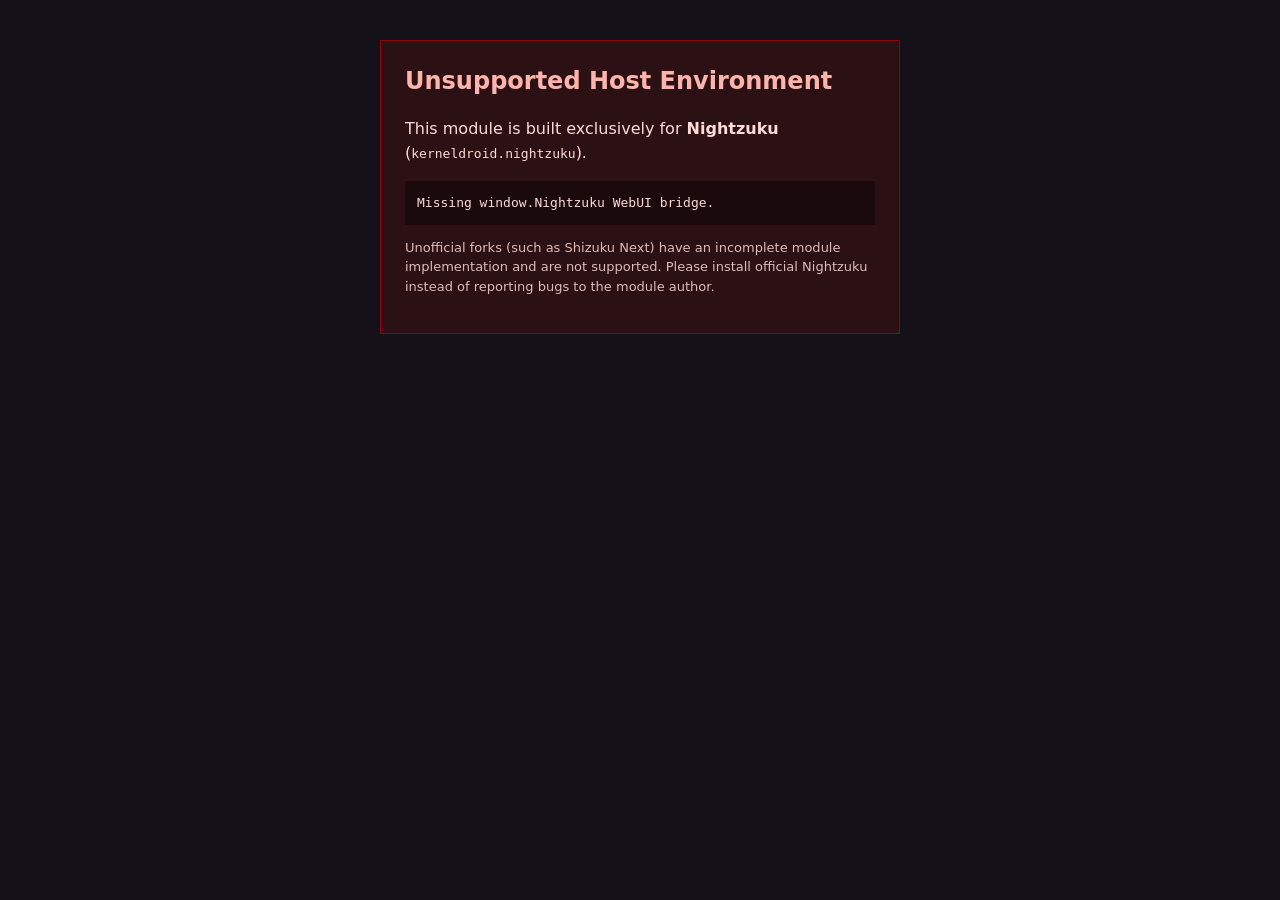
<file: modules/metro-tracker-inspector/webui/index.html>
<!doctype html>
<html lang="en" data-palette="m3-violet-dark">
<head>
  <meta charset="utf-8">
  <meta name="viewport" content="width=device-width, initial-scale=1.0, maximum-scale=1.0, user-scalable=no">
  <title>Tracker Inspector</title>
  <link rel="stylesheet" href="style.css">
  <script src="nightzuku-guard.js"></script>
</head>
<body>
  <div id="topProgress" class="metro-top-progress">
    <div id="topProgressFill" class="metro-top-progress-fill"></div>
  </div>

  <div id="metroToast" class="metro-toast" role="status" aria-live="polite"></div>

  <div class="metro-shell">
    <!-- Clean Windows 8 Header -->
    <header class="metro-header">
      <h1 class="metro-title">tracker inspector</h1>
      <div class="metro-meta-box">
        <div class="metro-meta-author">kerneldroid [Official]</div>
        <div class="metro-meta-hw" id="hwBadgeLabel">Detecting hardware...</div>
      </div>
    </header>

    <!-- Windows 8 Pivot Navigation (4 streamlined views) -->
    <nav class="metro-pivot-nav" aria-label="Navigation">
      <button class="metro-pivot-btn active" data-pivot="scanner" type="button">scanner</button>
      <button class="metro-pivot-btn" data-pivot="packages" type="button">packages</button>
      <button class="metro-pivot-btn" data-pivot="config" type="button">config</button>
      <button class="metro-pivot-btn" data-pivot="json" type="button">json</button>
    </nav>

    <!-- ==================== PIVOT 1: UNIFIED SCANNER & RESULTS ==================== -->
    <section id="pane-scanner" class="metro-pane active">
      <!-- Compact 4-Tile Windows 8 Control Grid -->
      <div class="metro-tile-grid">
        <button id="tileStartScan" class="metro-tile wide tile-primary-solid" type="button">
          <div class="tile-top-row">
            <div>
              <div class="tile-headline" id="tileScanHeadline">Start Deep Scan</div>
              <div class="tile-subtext" id="tileScanSubtext">All user apps • 4 inspection layers</div>
            </div>
            <svg class="tile-icon" viewBox="0 0 24 24" fill="currentColor" aria-hidden="true">
              <path d="M8 5v14l11-7z"/>
            </svg>
          </div>
          <div class="tile-footer">
            <span id="tileScanFooterMode">Scope: All User Apps</span>
            <span id="tileScanActionHint">RUN</span>
          </div>
        </button>

        <button id="tileModeSwitch" class="metro-tile tile-secondary" type="button">
          <div class="tile-top-row">
            <div class="tile-big-number" id="metricScannedApps">0</div>
          </div>
          <div class="tile-footer">
            <span>scanned</span>
            <span id="metricInstalledTotal">0 total</span>
          </div>
        </button>

        <button id="tileTrackersMetric" class="metro-tile tile-tertiary" type="button">
          <div class="tile-top-row">
            <div class="tile-big-number" id="metricTotalTrackers">0</div>
          </div>
          <div class="tile-footer">
            <span>trackers</span>
            <span id="metricInfectedApps">0 apps</span>
          </div>
        </button>
      </div>

      <!-- Status & Progress Strip -->
      <div id="scanStatusStrip" class="metro-status-strip">
        <div class="metro-status-head">
          <span id="scanStatusTitle">Ready</span>
          <strong id="scanStatusPercent">0%</strong>
        </div>
        <div class="metro-status-pkg" id="scanStatusDetail">Select "Start Deep Scan" or choose specific apps in "packages"</div>
        <div class="metro-progress-track">
          <div id="scanProgressBar" class="metro-progress-bar"></div>
        </div>
      </div>

      <!-- Instant Filter & Sort Controls -->
      <div class="metro-filter-bar">
        <input id="searchResultsInput" class="metro-input" type="search" placeholder="Search scanned apps or tracker names...">
        <select id="filterRiskSelect" class="metro-select" aria-label="Filter results">
          <option value="all">All Scanned</option>
          <option value="tracked">With Trackers (&gt;0)</option>
          <option value="high">High Risk</option>
          <option value="clean">Clean (0)</option>
        </select>
        <select id="sortResultsSelect" class="metro-select" aria-label="Sort results">
          <option value="trackers_desc">Most Trackers</option>
          <option value="risk_desc">Highest Risk</option>
          <option value="pkg_asc">Name (A–Z)</option>
        </select>
      </div>

      <!-- Results List -->
      <div id="resultsListContainer" class="metro-app-list">
        <div class="metro-empty-state">
          No applications scanned yet. Tap <strong>Start Deep Scan</strong> above or pick a single app in the <strong>packages</strong> tab.
        </div>
      </div>
    </section>

    <!-- ==================== PIVOT 2: PACKAGES (SINGLE OR MULTI SELECT) ==================== -->
    <section id="pane-packages" class="metro-pane">
      <div class="metro-filter-bar">
        <input id="searchPkgSelectorInput" class="metro-input" type="search" placeholder="Filter installed packages...">
        <button id="btnScanSelectedPkgs" class="metro-btn primary" type="button">Scan Selected (0)</button>
        <button id="btnSelectAllPkgs" class="metro-btn" type="button">All</button>
        <button id="btnClearAllPkgs" class="metro-btn" type="button">None</button>
        <button id="btnRefreshPackages" class="metro-btn" type="button">Reload</button>
      </div>

      <div class="metro-subbar">
        <span id="pkgSelectorCaption">0 packages</span>
        <span>Tap a row to toggle selection, or tap "Scan" to audit 1 app immediately</span>
      </div>

      <div id="pkgSelectorGrid" class="metro-pkg-selector-grid"></div>
    </section>

    <!-- ==================== PIVOT 3: CONFIG ==================== -->
    <section id="pane-config" class="metro-pane">
      <div class="metro-config-grid">
        <div class="metro-config-block">
          <div class="metro-section-title">scan scope &amp; hardware optimization</div>

          <div class="metro-config-row">
            <div>
              <div class="metro-config-title">Scan all apps in scope at once</div>
              <div class="metro-config-desc">Turn off to scan only manually selected packages.</div>
            </div>
            <label class="win8-switch">
              <span class="win8-switch-state" id="lblScanAllAtOnce">On</span>
              <input type="checkbox" id="cfgScanAllAtOnce" checked>
              <span class="win8-switch-track"><span class="win8-switch-thumb"></span></span>
            </label>
          </div>

          <div class="metro-config-row">
            <div>
              <div class="metro-config-title">Package filter</div>
              <div class="metro-config-desc">User apps (-3), all packages, or system apps (-s).</div>
            </div>
            <select id="cfgPackageScope" class="metro-select">
              <option value="user">User Apps</option>
              <option value="all">All Apps</option>
              <option value="system">System Apps</option>
            </select>
          </div>

          <div class="metro-config-row">
            <div>
              <div class="metro-config-title">CPU worker threads</div>
              <div class="metro-config-desc" id="hwConfigHint">Auto-adapts to CPU cores and available RAM.</div>
            </div>
            <select id="cfgWorkers" class="metro-select">
              <option value="auto" selected>Auto (Hardware Adaptive)</option>
              <option value="1">1 Worker (Low CPU)</option>
              <option value="2">2 Workers</option>
              <option value="3">3 Workers</option>
              <option value="4">4 Workers (Fastest)</option>
            </select>
          </div>

          <div class="metro-config-row">
            <div>
              <div class="metro-config-title">Exclude clean apps in .JSON</div>
              <div class="metro-config-desc">Only export apps with at least 1 tracker.</div>
            </div>
            <label class="win8-switch">
              <span class="win8-switch-state" id="lblSkipCleanApps">Off</span>
              <input type="checkbox" id="cfgSkipCleanApps">
              <span class="win8-switch-track"><span class="win8-switch-thumb"></span></span>
            </label>
          </div>
        </div>

        <div class="metro-config-block">
          <div class="metro-section-title">deep detection layers</div>

          <div class="metro-config-row">
            <div>
              <div class="metro-config-title">DEX bytecode &amp; SDK modules</div>
              <div class="metro-config-desc">Inspects classes.dex string pool &amp; embedded SDK descriptors.</div>
            </div>
            <label class="win8-switch">
              <span class="win8-switch-state" id="lblDeepDex">On</span>
              <input type="checkbox" id="cfgDeepDex" checked>
              <span class="win8-switch-track"><span class="win8-switch-thumb"></span></span>
            </label>
          </div>

          <div class="metro-config-row">
            <div>
              <div class="metro-config-title">Manifest components &amp; keys</div>
              <div class="metro-config-desc">Checks Receivers, Services, Providers, Activities &amp; meta-data.</div>
            </div>
            <label class="win8-switch">
              <span class="win8-switch-state" id="lblScanComponents">On</span>
              <input type="checkbox" id="cfgScanComponents" checked>
              <span class="win8-switch-track"><span class="win8-switch-thumb"></span></span>
            </label>
          </div>

          <div class="metro-config-row">
            <div>
              <div class="metro-config-title">Native libraries (.so)</div>
              <div class="metro-config-desc">Checks lib/&lt;abi&gt;/lib*.so inside APKs.</div>
            </div>
            <label class="win8-switch">
              <span class="win8-switch-state" id="lblScanNativeLibs">On</span>
              <input type="checkbox" id="cfgScanNativeLibs" checked>
              <span class="win8-switch-track"><span class="win8-switch-thumb"></span></span>
            </label>
          </div>

          <div class="metro-config-row">
            <div>
              <div class="metro-config-title">Tracking permissions</div>
              <div class="metro-config-desc">Checks AD_ID, AdServices, location &amp; device identity access.</div>
            </div>
            <label class="win8-switch">
              <span class="win8-switch-state" id="lblScanPermissions">On</span>
              <input type="checkbox" id="cfgScanPermissions" checked>
              <span class="win8-switch-track"><span class="win8-switch-thumb"></span></span>
            </label>
          </div>
        </div>

        <div class="metro-config-block" style="grid-column: 1 / -1;">
          <div class="metro-section-title">appearance &amp; export</div>

          <div class="metro-config-row">
            <div>
              <div class="metro-config-title">Material 3 color palette</div>
              <div class="metro-config-desc">Windows 8 geometry with Material 3 tonal tokens.</div>
            </div>
            <select id="cfgPalette" class="metro-select">
              <option value="m3-violet-dark">M3 Violet (Dark)</option>
              <option value="m3-teal-dark">M3 Teal (Dark)</option>
              <option value="m3-blue-dark">M3 Blue (Dark)</option>
              <option value="m3-light">M3 Daylight (Light)</option>
            </select>
          </div>

          <div class="metro-config-row" style="flex-wrap:wrap;">
            <div style="flex:1;min-width:200px;">
              <div class="metro-config-title">JSON file path</div>
              <div class="metro-config-desc">Also saved to $MODDIR/reports/latest_scan.json</div>
            </div>
            <input id="cfgExportPath" class="metro-input" type="text" value="/sdcard/Download/metro_tracker_report.json" style="max-width:400px;">
          </div>

          <div style="display:flex;gap:8px;margin-top:12px;">
            <button id="btnSaveConfig" class="metro-btn primary" type="button">Save Config</button>
            <button id="btnResetConfig" class="metro-btn" type="button">Reset</button>
          </div>
        </div>
      </div>
    </section>

    <!-- ==================== PIVOT 4: JSON ==================== -->
    <section id="pane-json" class="metro-pane">
      <div class="metro-filter-bar">
        <button id="btnWriteJsonDevice" class="metro-btn primary" type="button">Save .JSON to Device</button>
        <button id="btnCopyJsonClipboard" class="metro-btn tonal" type="button">Copy JSON</button>
        <button id="btnDownloadJsonBlob" class="metro-btn" type="button">Download File</button>
        <button id="btnLoadLastJson" class="metro-btn" type="button">Load Saved .JSON</button>
      </div>

      <div class="metro-subbar">
        <span id="jsonStatusLabel">Report output</span>
        <span id="jsonSizeLabel">0 KB</span>
      </div>

      <pre id="jsonPreviewBox" class="metro-json-box">{}</pre>
    </section>
  </div>

  <!-- Windows 8 Right Flyout for App Details -->
  <div id="appDetailBackdrop" class="metro-flyout-backdrop" role="dialog" aria-modal="true">
    <aside class="metro-flyout">
      <div style="display:flex;justify-content:space-between;align-items:center;margin-bottom:12px;">
        <span style="font-size:12px;color:var(--md-sys-color-primary);font-weight:600;">PACKAGE DETAILS</span>
        <button id="btnCloseFlyout" class="metro-btn" type="button" style="height:30px;padding:0 12px;">Close</button>
      </div>
      <div id="flyoutContent"></div>
    </aside>
  </div>

  <!-- Bottom Command Bar -->
  <footer class="metro-appbar">
    <div class="metro-appbar-group">
      <button id="appbarRunScan" class="metro-btn primary" type="button">Run Scan</button>
      <button id="appbarStopScan" class="metro-btn danger" type="button" style="display:none;">Stop</button>
      <button id="appbarSaveJson" class="metro-btn tonal" type="button">Save .JSON</button>
      <button id="appbarLoadJson" class="metro-btn" type="button">Load .JSON</button>
    </div>
    <div class="metro-appbar-author">kerneldroid [Official]</div>
  </footer>

  <script type="module" src="app.js"></script>
</body>
</html>
</file>
<file: modules/metro-tracker-inspector/webui/style.css>
/* ============================================================================
 * Metro Tracker Inspector - Clean Windows 8 UI in Material 3 Tonal Palette
 * Author: kerneldroid [Official]
 * ============================================================================ */

:root,
[data-palette="m3-violet-dark"] {
  --md-sys-color-background: #141218;
  --md-sys-color-on-background: #E6E0E9;
  --md-sys-color-surface: #141218;
  --md-sys-color-surface-container-lowest: #0F0D13;
  --md-sys-color-surface-container-low: #1D1B20;
  --md-sys-color-surface-container: #211F26;
  --md-sys-color-surface-container-high: #2B2930;
  --md-sys-color-surface-container-highest: #36343B;
  --md-sys-color-on-surface: #E6E0E9;
  --md-sys-color-on-surface-variant: #CAC4D0;
  --md-sys-color-outline: #938F99;
  --md-sys-color-outline-variant: #49454F;

  --md-sys-color-primary: #D0BCFF;
  --md-sys-color-on-primary: #381E72;
  --md-sys-color-primary-container: #4F378B;
  --md-sys-color-on-primary-container: #EADDFF;

  --md-sys-color-secondary: #CCC2DC;
  --md-sys-color-on-secondary: #332D41;
  --md-sys-color-secondary-container: #4A4458;
  --md-sys-color-on-secondary-container: #E8DEF8;

  --md-sys-color-tertiary: #EFB8C8;
  --md-sys-color-on-tertiary: #492532;
  --md-sys-color-tertiary-container: #633B48;
  --md-sys-color-on-tertiary-container: #FFD8E4;

  --md-sys-color-error: #F2B8B5;
  --md-sys-color-on-error: #601410;
  --md-sys-color-error-container: #8C1D18;
  --md-sys-color-on-error-container: #F9DEDC;
}

[data-palette="m3-teal-dark"] {
  --md-sys-color-background: #0E1514;
  --md-sys-color-on-background: #DDE4E2;
  --md-sys-color-surface: #0E1514;
  --md-sys-color-surface-container-lowest: #090F0F;
  --md-sys-color-surface-container-low: #161D1C;
  --md-sys-color-surface-container: #1A2120;
  --md-sys-color-surface-container-high: #252B2A;
  --md-sys-color-surface-container-highest: #303635;
  --md-sys-color-on-surface: #DDE4E2;
  --md-sys-color-on-surface-variant: #BEC9C7;
  --md-sys-color-outline: #889391;
  --md-sys-color-outline-variant: #3F4948;

  --md-sys-color-primary: #80D5CE;
  --md-sys-color-on-primary: #003734;
  --md-sys-color-primary-container: #00504B;
  --md-sys-color-on-primary-container: #9CF1EA;

  --md-sys-color-secondary: #B0CCC9;
  --md-sys-color-on-secondary: #1B3533;
  --md-sys-color-secondary-container: #324B49;
  --md-sys-color-on-secondary-container: #CCE8E5;

  --md-sys-color-tertiary: #B1C8E8;
  --md-sys-color-on-tertiary: #1A324B;
  --md-sys-color-tertiary-container: #324863;
  --md-sys-color-on-tertiary-container: #D1E4FF;

  --md-sys-color-error: #FFB4AB;
  --md-sys-color-on-error: #690005;
  --md-sys-color-error-container: #93000A;
  --md-sys-color-on-error-container: #FFDAD6;
}

[data-palette="m3-blue-dark"] {
  --md-sys-color-background: #10131A;
  --md-sys-color-on-background: #E1E2E9;
  --md-sys-color-surface: #10131A;
  --md-sys-color-surface-container-lowest: #0B0E14;
  --md-sys-color-surface-container-low: #181C22;
  --md-sys-color-surface-container: #1C2026;
  --md-sys-color-surface-container-high: #272A31;
  --md-sys-color-surface-container-highest: #32353C;
  --md-sys-color-on-surface: #E1E2E9;
  --md-sys-color-on-surface-variant: #C4C6D0;
  --md-sys-color-outline: #8E9099;
  --md-sys-color-outline-variant: #44474F;

  --md-sys-color-primary: #AAC7FF;
  --md-sys-color-on-primary: #0A305F;
  --md-sys-color-primary-container: #274777;
  --md-sys-color-on-primary-container: #D6E3FF;

  --md-sys-color-secondary: #BEC6DC;
  --md-sys-color-on-secondary: #283141;
  --md-sys-color-secondary-container: #3E4759;
  --md-sys-color-on-secondary-container: #DAE2F9;

  --md-sys-color-tertiary: #DDBCE0;
  --md-sys-color-on-tertiary: #3F2844;
  --md-sys-color-tertiary-container: #573E5C;
  --md-sys-color-on-tertiary-container: #FAD8FD;

  --md-sys-color-error: #FFB4AB;
  --md-sys-color-on-error: #690005;
  --md-sys-color-error-container: #93000A;
  --md-sys-color-on-error-container: #FFDAD6;
}

[data-palette="m3-light"] {
  --md-sys-color-background: #FEF7FF;
  --md-sys-color-on-background: #1D1B20;
  --md-sys-color-surface: #FEF7FF;
  --md-sys-color-surface-container-lowest: #FFFFFF;
  --md-sys-color-surface-container-low: #F7F2FA;
  --md-sys-color-surface-container: #F3EDF7;
  --md-sys-color-surface-container-high: #ECE6F0;
  --md-sys-color-surface-container-highest: #E6E0E9;
  --md-sys-color-on-surface: #1D1B20;
  --md-sys-color-on-surface-variant: #49454F;
  --md-sys-color-outline: #79747E;
  --md-sys-color-outline-variant: #CAC4D0;

  --md-sys-color-primary: #6750A4;
  --md-sys-color-on-primary: #FFFFFF;
  --md-sys-color-primary-container: #EADDFF;
  --md-sys-color-on-primary-container: #21005D;

  --md-sys-color-secondary: #625B71;
  --md-sys-color-on-secondary: #FFFFFF;
  --md-sys-color-secondary-container: #E8DEF8;
  --md-sys-color-on-secondary-container: #1D192B;

  --md-sys-color-tertiary: #7D5260;
  --md-sys-color-on-tertiary: #FFFFFF;
  --md-sys-color-tertiary-container: #FFD8E4;
  --md-sys-color-on-tertiary-container: #31111D;

  --md-sys-color-error: #B3261E;
  --md-sys-color-on-error: #FFFFFF;
  --md-sys-color-error-container: #F9DEDC;
  --md-sys-color-on-error-container: #410E0B;
}

*,
*::before,
*::after {
  box-sizing: border-box;
  border-radius: 0 !important;
  -webkit-tap-highlight-color: transparent;
}

html,
body {
  margin: 0;
  padding: 0;
  background-color: var(--md-sys-color-background);
  color: var(--md-sys-color-on-background);
  font-family: "Segoe UI", "Segoe UI Light", "Roboto", system-ui, sans-serif;
  font-weight: 400;
  line-height: 1.35;
  overflow-x: hidden;
  user-select: none;
}

.metro-top-progress {
  position: fixed;
  top: 0;
  left: 0;
  right: 0;
  height: 3px;
  background: transparent;
  z-index: 200;
}

.metro-top-progress.active {
  background: var(--md-sys-color-surface-container-highest);
}

.metro-top-progress-fill {
  height: 100%;
  width: 0%;
  background: var(--md-sys-color-primary);
  transition: width 120ms linear;
}

.metro-shell {
  max-width: 980px;
  margin: 0 auto;
  padding: 14px 16px 80px 16px;
}

/* Header */
.metro-header {
  display: flex;
  align-items: center;
  justify-content: space-between;
  gap: 12px;
  margin-bottom: 4px;
}

.metro-title {
  margin: 0;
  font-size: 32px;
  font-weight: 200;
  letter-spacing: -0.03em;
  color: var(--md-sys-color-on-surface);
  text-transform: lowercase;
}

.metro-meta-box {
  text-align: right;
  padding: 4px 10px;
  background: var(--md-sys-color-surface-container-low);
  border-left: 3px solid var(--md-sys-color-primary);
}

.metro-meta-author {
  font-size: 12px;
  font-weight: 500;
  color: var(--md-sys-color-on-surface);
}

.metro-meta-hw {
  font-size: 11px;
  color: var(--md-sys-color-primary);
}

/* Pivot Navigation */
.metro-pivot-nav {
  display: flex;
  align-items: baseline;
  gap: 20px;
  overflow-x: auto;
  padding: 4px 0 12px 0;
  margin-bottom: 12px;
  border-bottom: 1px solid var(--md-sys-color-outline-variant);
  scrollbar-width: none;
}

.metro-pivot-nav::-webkit-scrollbar {
  display: none;
}

.metro-pivot-btn {
  background: none;
  border: none;
  padding: 0;
  font-family: inherit;
  font-size: 24px;
  font-weight: 200;
  text-transform: lowercase;
  color: var(--md-sys-color-outline);
  cursor: pointer;
  position: relative;
}

.metro-pivot-btn.active {
  color: var(--md-sys-color-on-surface);
  font-weight: 300;
}

.metro-pivot-btn.active::after {
  content: "";
  position: absolute;
  left: 0;
  right: 0;
  bottom: -5px;
  height: 3px;
  background: var(--md-sys-color-primary);
}

.metro-pane {
  display: none;
}

.metro-pane.active {
  display: block;
}

/* Compact Windows 8 Tiles */
.metro-tile-grid {
  display: grid;
  grid-template-columns: repeat(4, 1fr);
  grid-auto-rows: 104px;
  gap: 8px;
  margin-bottom: 12px;
}

@media (max-width: 640px) {
  .metro-tile-grid {
    grid-template-columns: repeat(2, 1fr);
    grid-auto-rows: 96px;
  }
}

.metro-tile {
  padding: 12px 14px;
  display: flex;
  flex-direction: column;
  justify-content: space-between;
  border: 2px solid transparent;
  cursor: pointer;
  text-align: left;
  transition: transform 80ms ease, border-color 120ms ease;
}

.metro-tile:hover {
  border-color: var(--md-sys-color-outline);
}

.metro-tile:active {
  transform: scale(0.975);
}

.metro-tile.wide {
  grid-column: span 2;
}

.tile-primary-solid {
  background: var(--md-sys-color-primary);
  color: var(--md-sys-color-on-primary);
}

.tile-primary {
  background: var(--md-sys-color-primary-container);
  color: var(--md-sys-color-on-primary-container);
}

.tile-secondary {
  background: var(--md-sys-color-secondary-container);
  color: var(--md-sys-color-on-secondary-container);
}

.tile-tertiary {
  background: var(--md-sys-color-tertiary-container);
  color: var(--md-sys-color-on-tertiary-container);
}

.tile-top-row {
  display: flex;
  align-items: flex-start;
  justify-content: space-between;
  gap: 8px;
}

.tile-big-number {
  font-size: 38px;
  font-weight: 200;
  line-height: 0.95;
}

.tile-headline {
  font-size: 20px;
  font-weight: 300;
  line-height: 1.1;
}

.tile-subtext {
  font-size: 11px;
  opacity: 0.88;
  margin-top: 3px;
}

.tile-footer {
  display: flex;
  align-items: center;
  justify-content: space-between;
  font-size: 11px;
  font-weight: 600;
  text-transform: uppercase;
  letter-spacing: 0.04em;
}

.tile-icon {
  width: 24px;
  height: 24px;
  flex-shrink: 0;
}

/* Status Strip */
.metro-status-strip {
  background: var(--md-sys-color-surface-container);
  border-left: 4px solid var(--md-sys-color-primary);
  padding: 10px 14px;
  margin-bottom: 12px;
  display: flex;
  flex-direction: column;
  gap: 6px;
}

.metro-status-head {
  display: flex;
  align-items: center;
  justify-content: space-between;
  font-size: 13px;
}

.metro-status-pkg {
  font-family: monospace;
  font-size: 11px;
  color: var(--md-sys-color-on-surface-variant);
  overflow: hidden;
  text-overflow: ellipsis;
  white-space: nowrap;
}

.metro-progress-track {
  width: 100%;
  height: 5px;
  background: var(--md-sys-color-surface-container-highest);
}

.metro-progress-bar {
  height: 100%;
  width: 0%;
  background: var(--md-sys-color-primary);
  transition: width 100ms linear;
}

/* Filter Bar & Controls */
.metro-filter-bar {
  display: flex;
  flex-wrap: wrap;
  gap: 6px;
  margin-bottom: 10px;
}

.metro-subbar {
  display: flex;
  justify-content: space-between;
  align-items: center;
  flex-wrap: wrap;
  gap: 8px;
  font-size: 12px;
  color: var(--md-sys-color-on-surface-variant);
  margin-bottom: 8px;
}

.metro-input {
  flex: 1;
  min-width: 160px;
  height: 36px;
  padding: 0 10px;
  background: var(--md-sys-color-surface-container-low);
  color: var(--md-sys-color-on-surface);
  border: 2px solid var(--md-sys-color-outline-variant);
  font-family: inherit;
  font-size: 13px;
  outline: none;
}

.metro-input:focus {
  border-color: var(--md-sys-color-primary);
}

.metro-select,
.metro-btn {
  height: 36px;
  padding: 0 12px;
  background: var(--md-sys-color-surface-container-high);
  color: var(--md-sys-color-on-surface);
  border: 2px solid var(--md-sys-color-outline-variant);
  font-family: inherit;
  font-size: 12px;
  font-weight: 500;
  cursor: pointer;
  display: inline-flex;
  align-items: center;
  justify-content: center;
  gap: 6px;
}

.metro-btn:active {
  transform: scale(0.97);
}

.metro-btn.primary {
  background: var(--md-sys-color-primary);
  color: var(--md-sys-color-on-primary);
  border-color: var(--md-sys-color-primary);
  font-weight: 600;
}

.metro-btn.tonal {
  background: var(--md-sys-color-primary-container);
  color: var(--md-sys-color-on-primary-container);
  border-color: var(--md-sys-color-primary);
}

.metro-btn.danger {
  background: var(--md-sys-color-error-container);
  color: var(--md-sys-color-on-error-container);
  border-color: var(--md-sys-color-error);
}

.metro-empty-state {
  background: var(--md-sys-color-surface-container);
  border: 1px solid var(--md-sys-color-outline-variant);
  padding: 16px;
  font-size: 13px;
  color: var(--md-sys-color-on-surface-variant);
}

/* Results List */
.metro-app-list {
  display: flex;
  flex-direction: column;
  gap: 6px;
}

.metro-app-row {
  display: grid;
  grid-template-columns: 5px 1fr auto;
  align-items: stretch;
  background: var(--md-sys-color-surface-container);
  border: 1px solid var(--md-sys-color-outline-variant);
  cursor: pointer;
}

.metro-app-row:hover {
  border-color: var(--md-sys-color-primary);
  background: var(--md-sys-color-surface-container-high);
}

.metro-risk-bar {
  width: 5px;
}

.risk-CRITICAL { background: var(--md-sys-color-error); }
.risk-HIGH { background: var(--md-sys-color-tertiary); }
.risk-MODERATE { background: var(--md-sys-color-primary); }
.risk-CLEAN { background: var(--md-sys-color-secondary-container); }

.metro-app-main {
  padding: 8px 12px;
  overflow: hidden;
}

.metro-app-title-row {
  display: flex;
  align-items: center;
  gap: 6px;
  flex-wrap: wrap;
}

.metro-app-name {
  font-size: 15px;
  font-weight: 500;
  color: var(--md-sys-color-on-surface);
}

.metro-badge {
  font-size: 10px;
  font-weight: 600;
  text-transform: uppercase;
  padding: 1px 5px;
  background: var(--md-sys-color-surface-container-highest);
  color: var(--md-sys-color-on-surface-variant);
}

.metro-badge.vector {
  background: var(--md-sys-color-secondary-container);
  color: var(--md-sys-color-on-secondary-container);
}

.metro-badge.alert {
  background: var(--md-sys-color-error-container);
  color: var(--md-sys-color-on-error-container);
}

.metro-app-pkg {
  font-family: monospace;
  font-size: 11px;
  color: var(--md-sys-color-on-surface-variant);
  margin-top: 2px;
  word-break: break-all;
}

.metro-app-tags {
  display: flex;
  flex-wrap: wrap;
  gap: 4px;
  margin-top: 5px;
}

.metro-tracker-chip {
  font-size: 11px;
  padding: 1px 6px;
  background: var(--md-sys-color-primary-container);
  color: var(--md-sys-color-on-primary-container);
}

.metro-app-metric {
  padding: 8px 14px;
  display: flex;
  flex-direction: column;
  align-items: flex-end;
  justify-content: center;
  background: var(--md-sys-color-surface-container-low);
  min-width: 74px;
  border-left: 1px solid var(--md-sys-color-outline-variant);
}

.metro-app-count {
  font-size: 26px;
  font-weight: 200;
  line-height: 1;
  color: var(--md-sys-color-primary);
}

.metro-app-count.zero {
  color: var(--md-sys-color-outline);
}

.metro-app-count-label {
  font-size: 9px;
  text-transform: uppercase;
  color: var(--md-sys-color-on-surface-variant);
  margin-top: 2px;
}

/* Package Selector Grid with Instant Single-App Scan Button */
.metro-pkg-selector-grid {
  display: grid;
  grid-template-columns: repeat(auto-fill, minmax(280px, 1fr));
  gap: 6px;
  max-height: 460px;
  overflow-y: auto;
}

.metro-pkg-check-item {
  display: flex;
  align-items: center;
  justify-content: space-between;
  gap: 8px;
  padding: 7px 10px;
  background: var(--md-sys-color-surface-container);
  border: 2px solid transparent;
  cursor: pointer;
}

.metro-pkg-check-item.selected {
  border-color: var(--md-sys-color-primary);
  background: var(--md-sys-color-surface-container-high);
}

.metro-pkg-left {
  display: flex;
  align-items: center;
  gap: 8px;
  overflow: hidden;
  flex: 1;
}

.metro-check-box {
  width: 16px;
  height: 16px;
  border: 2px solid var(--md-sys-color-outline);
  display: flex;
  align-items: center;
  justify-content: center;
  flex-shrink: 0;
  font-size: 11px;
  font-weight: 700;
}

.metro-pkg-check-item.selected .metro-check-box {
  background: var(--md-sys-color-primary);
  color: var(--md-sys-color-on-primary);
  border-color: var(--md-sys-color-primary);
}

.metro-pkg-one-btn {
  height: 26px;
  padding: 0 8px;
  background: var(--md-sys-color-primary-container);
  color: var(--md-sys-color-on-primary-container);
  border: 1px solid var(--md-sys-color-primary);
  font-family: inherit;
  font-size: 11px;
  font-weight: 600;
  cursor: pointer;
  flex-shrink: 0;
}

/* Config Grid */
.metro-config-grid {
  display: grid;
  grid-template-columns: repeat(auto-fit, minmax(290px, 1fr));
  gap: 12px;
}

.metro-config-block {
  background: var(--md-sys-color-surface-container);
  border: 1px solid var(--md-sys-color-outline-variant);
  padding: 14px;
}

.metro-section-title {
  font-size: 15px;
  font-weight: 300;
  text-transform: lowercase;
  color: var(--md-sys-color-primary);
  margin-bottom: 8px;
}

.metro-config-row {
  display: flex;
  align-items: center;
  justify-content: space-between;
  gap: 12px;
  padding: 9px 0;
  border-bottom: 1px solid var(--md-sys-color-outline-variant);
}

.metro-config-row:last-child {
  border-bottom: none;
}

.metro-config-title {
  font-size: 14px;
  color: var(--md-sys-color-on-surface);
}

.metro-config-desc {
  font-size: 11px;
  color: var(--md-sys-color-on-surface-variant);
  margin-top: 2px;
}

/* Windows 8 Rectangular Switch */
.win8-switch {
  display: inline-flex;
  align-items: center;
  gap: 6px;
  cursor: pointer;
  flex-shrink: 0;
}

.win8-switch input {
  display: none;
}

.win8-switch-state {
  font-size: 11px;
  font-weight: 600;
  min-width: 22px;
  text-align: right;
  color: var(--md-sys-color-on-surface-variant);
}

.win8-switch-track {
  width: 46px;
  height: 20px;
  border: 2px solid var(--md-sys-color-outline);
  background: var(--md-sys-color-surface-container-lowest);
  position: relative;
}

.win8-switch-thumb {
  position: absolute;
  top: -2px;
  left: -2px;
  width: 12px;
  height: 20px;
  background: var(--md-sys-color-on-surface);
  transition: transform 100ms ease;
}

.win8-switch input:checked ~ .win8-switch-track {
  background: var(--md-sys-color-primary);
  border-color: var(--md-sys-color-primary);
}

.win8-switch input:checked ~ .win8-switch-track .win8-switch-thumb {
  transform: translateX(34px);
  background: var(--md-sys-color-on-primary);
}

.win8-switch input:checked ~ .win8-switch-state {
  color: var(--md-sys-color-primary);
}

/* JSON Console */
.metro-json-box {
  background: var(--md-sys-color-surface-container-lowest);
  border: 2px solid var(--md-sys-color-outline-variant);
  color: var(--md-sys-color-on-surface);
  font-family: "Consolas", "Roboto Mono", monospace;
  font-size: 11px;
  line-height: 1.4;
  padding: 12px;
  max-height: 420px;
  overflow: auto;
  white-space: pre-wrap;
  word-break: break-word;
  user-select: text;
}

/* Right Detail Flyout */
.metro-flyout-backdrop {
  position: fixed;
  inset: 0;
  background: rgba(0, 0, 0, 0.6);
  display: none;
  justify-content: flex-end;
  z-index: 300;
}

.metro-flyout-backdrop.open {
  display: flex;
}

.metro-flyout {
  width: min(480px, 100vw);
  height: 100%;
  background: var(--md-sys-color-surface-container);
  border-left: 3px solid var(--md-sys-color-primary);
  padding: 18px 16px 28px 16px;
  overflow-y: auto;
}

/* Bottom AppBar */
.metro-appbar {
  position: fixed;
  left: 0;
  right: 0;
  bottom: 0;
  background: var(--md-sys-color-surface-container-high);
  border-top: 2px solid var(--md-sys-color-outline-variant);
  padding: 8px 16px;
  display: flex;
  align-items: center;
  justify-content: space-between;
  gap: 8px;
  z-index: 150;
}

.metro-appbar-group {
  display: flex;
  align-items: center;
  gap: 6px;
  flex-wrap: wrap;
}

.metro-appbar-author {
  font-size: 11px;
  color: var(--md-sys-color-on-surface-variant);
}

.metro-toast {
  position: fixed;
  top: 12px;
  right: 12px;
  max-width: 320px;
  background: var(--md-sys-color-primary-container);
  color: var(--md-sys-color-on-primary-container);
  border-left: 4px solid var(--md-sys-color-primary);
  padding: 10px 14px;
  font-size: 12px;
  z-index: 400;
  display: none;
}

.metro-toast.visible {
  display: block;
}
</file>
